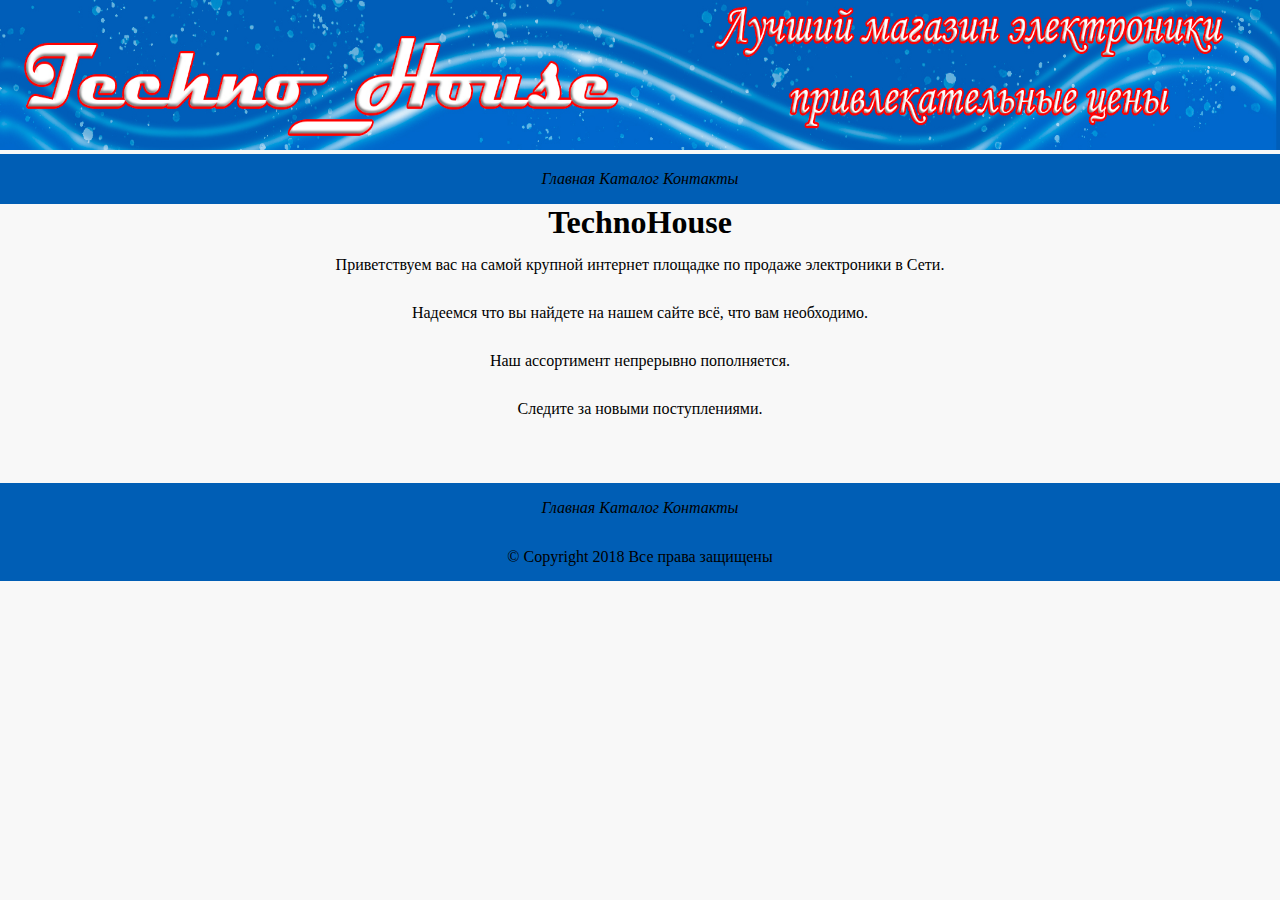
<file: index.html>
<!DOCTYPE html>
<html lang="ru">
    <head>
        <meta charset="UTF-8">
        <title>TechnoHouse - Интернет-магазин электроники</title>
        <link rel="stylesheet" href="style.css">
    </head>
    <body>
<!--           Banner-->
        <header>
            <img id="banner" src="img/2.jpg" alt="banner">
            <div class="container">
                <nav>
                   <ul class="hr">
                       <li class="m"><a href="index.html">Главная</a></li>
                       <li class="m"><a href="catalog.html">Каталог</a></li>
                       <li class="m"><a href="About.html">Контакты</a></li>
                   </ul>
                </nav>
            </div>
        </header>
<!--        Main block-->
        <div class="container" id="main">
            <main>
                <h1>TechnoHouse</h1>
                <p>Приветствуем вас на самой крупной интернет площадке по продаже электроники в Сети.</p>
                <p>Надеемся что вы найдете на нашем сайте всё, что вам необходимо.</p>
                <p>Наш ассортимент непрерывно пополняется.</p>
                <p>Следите за новыми поступлениями.</p>
            </main>
        </div>
<!--        footer-->
        <div class="container" id="footer">
            <footer>
                <nav>
                    <ul class="hr">
                       <li class="m"><a href="index.html">Главная</a></li>
                       <li class="m"><a href="catalog.html">Каталог</a></li>
                       <li class="m"><a href="About.html">Контакты</a></li>
                    </ul>
                </nav>
                <p>© Copyright 2018 Все права защищены</p>
            </footer>
        </div>
    </body>
</html>
</file>
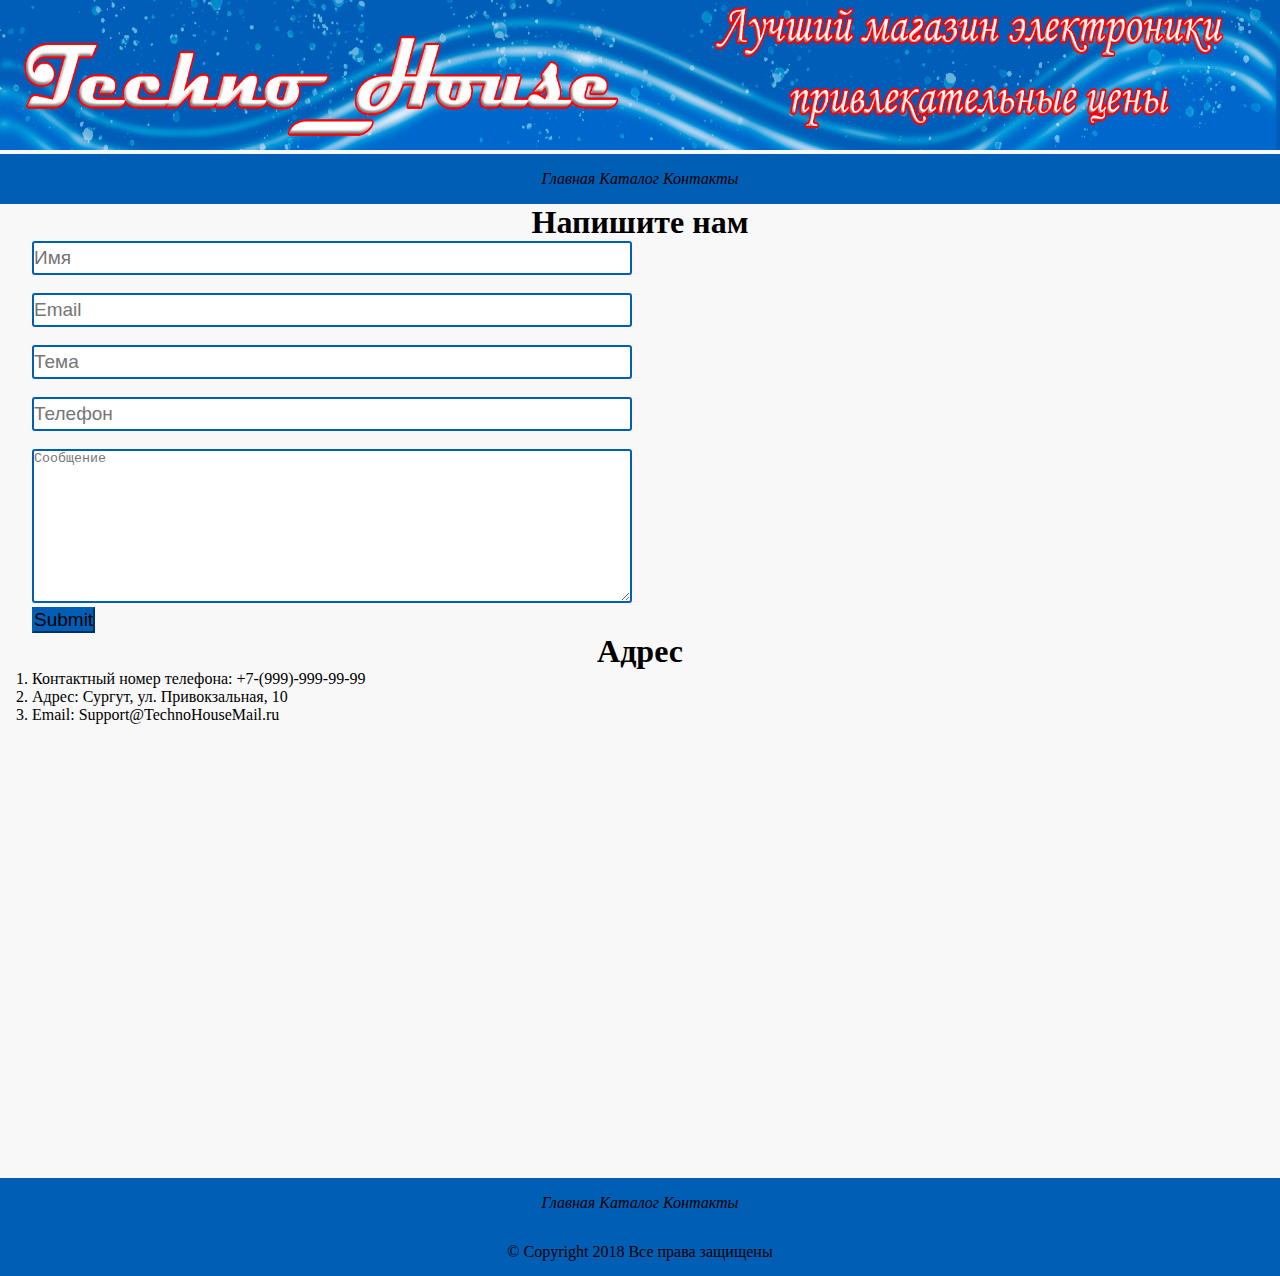
<file: About.html>
<!DOCTYPE html>
<html lang="ru">
    <head>
        <meta charset="UTF-8">
        <title>Контакты</title>
        <link rel="stylesheet" href="style.css">
    </head>
    <body>
<!--           Banner-->
        <header>
            <img id="banner" src="img/2.jpg" alt="banner">
            <div class="container">
                <nav>
                   <ul class="hr">
                       <li class="m"><a href="index.html">Главная</a></li>
                       <li class="m"><a href="catalog.html">Каталог</a></li>
                       <li class="m"><a href="About.html">Контакты</a></li>
                   </ul>
                </nav>
            </div>
        </header>
<!--        Main block-->
        <div class="container" id="main">
            <main class="main_about">
                <section>
                    <h1>Напишите нам</h1>
                    <input type="text" placeholder="Имя" class="cont">
                    <br>
                    <input type="text" placeholder="Email" class="cont" id="mail">
                    <br>
                    <input type="text" placeholder="Тема" class="cont">
                    <br>
                    <input type="number" placeholder="Телефон" class="cont">
                    <br>
                    <textarea name="" id="" cols="80" rows="10" placeholder="Сообщение" class="txt"></textarea>
                    <br>
                    <input type="submit" class="btn">
                </section>
                <section>
                    <h1>Адрес</h1>
                    <ol>
                        <li>Контактный номер телефона: +7-(999)-999-99-99</li>
                        <li>Адрес: <span class="ymaps-geolink">Сургут, ул. Привокзальная, 10</span></li>
                        <li>Email: Support@TechnoHouseMail.ru</li>
                    </ol>
                    <iframe src="https://yandex.ru/map-widget/v1/-/CBef5EC9lB" width="560" height="400" frameborder="0"></iframe>
                </section>
            </main>
        </div>
<!--        footer-->
        <div class="container" id="footer">
            <footer>
                <nav>
                    <ul class="hr">
                       <li class="m"><a href="index.html">Главная</a></li>
                       <li class="m"><a href="catalog.html">Каталог</a></li>
                       <li class="m"><a href="About.html">Контакты</a></li>
                    </ul>
                </nav>
                <p>© Copyright 2018 Все права защищены</p>
            </footer>
        </div>
        <script src="https://api-maps.yandex.ru/2.1/?lang=ru_RU&load=Geolink"
 type="text/javascript"></script>
    </body>
</html>
</file>
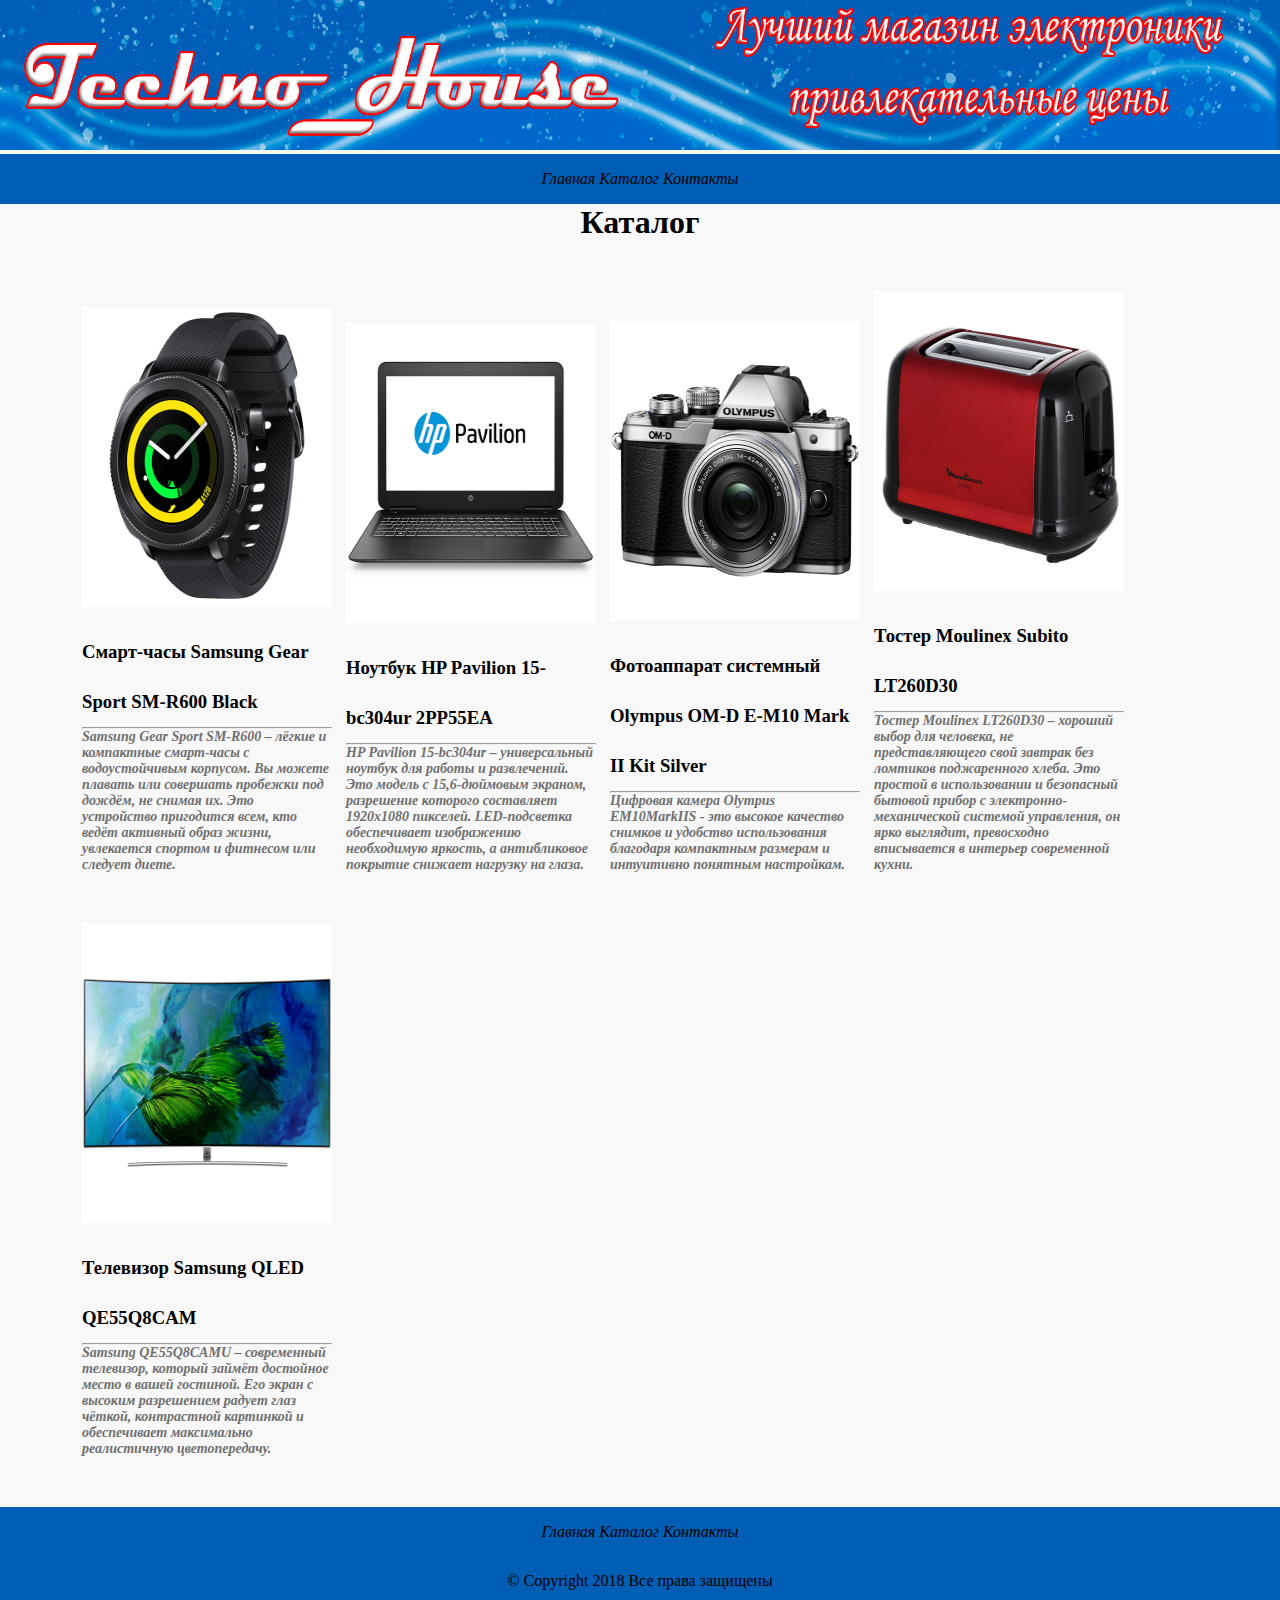
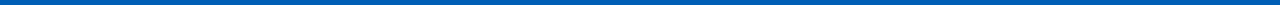
<file: catalog.html>
<!DOCTYPE html>
<html lang="ru">
    <head>
        <meta charset="UTF-8">
        <title>Каталог</title>
        <link rel="stylesheet" href="style.css">
    </head>
    <body>
<!--           Banner-->
        <header>
            <img id="banner" src="img/2.jpg" alt="banner">
            <div class="container">
                <nav>
                    <ul class="hr">
                       <li><a href="index.html">Главная</a></li>
                       <li><a href="catalog.html">Каталог</a></li>
                       <li><a href="About.html">Контакты</a></li>
                   </ul>
                </nav>
            </div>
        </header>
<!--        Main block-->
        <h1>Каталог</h1>
        <div class="container" id="main">
            <main>
                <div class="cont">
                    <div class="t">
                        <a href="product/product.html"><img src="img/1.jpg"></a>
                            <div class="pd">
                                <a href="product/product.html"><h3>Смарт-часы Samsung Gear Sport SM-R600 Black</h3></a>
                                <hr>
                                <h5>Samsung Gear Sport SM-R600 – лёгкие и компактные смарт-часы с водоустойчивым корпусом. Вы можете плавать или совершать пробежки под дождём, не снимая их. Это устройство пригодится всем, кто ведёт активный образ жизни, увлекается спортом и фитнесом или следует диете.</h5>
                            </div>
                    </div>	
                </div>
                <div class="cont">
                    <div class="t">
                        <a href="product/product1.html"><img src="img/5.jpg"></a>
                            <div class="pd">
                                <a href="product/product1.html"><h3>Ноутбук HP Pavilion 15-bc304ur 2PP55EA</h3></a>
                                <hr>
                                <h5>HP Pavilion 15-bc304ur – универсальный ноутбук для работы и развлечений. Это модель с 15,6-дюймовым экраном, разрешение которого составляет 1920х1080 пикселей. LED-подсветка обеспечивает изображению необходимую яркость, а антибликовое покрытие снижает нагрузку на глаза.</h5>
                            </div>
                    </div>	
                </div>
                <div class="cont">
                    <div class="t">
                        <a href="product/product2.html"><img src="img/4.jpg"></a>
                            <div class="pd">
                                <a href="product/product2.html"><h3>Фотоаппарат системный Olympus OM-D E-M10 Mark II Kit Silver</h3></a>
                                <hr>
                                <h5>Цифровая камера Olympus EM10MarkIIS - это высокое качество снимков и удобство использования благодаря компактным размерам и интуитивно понятным настройкам.</h5>
                            </div>
                    </div>	
                </div>
                <div class="cont">
                    <div class="t">
                        <a href="product/product3.html"><img src="img/6.jpg"></a>
                            <div class="pd">
                                <a href="product/product3.html"><h3>Тостер Moulinex Subito LT260D30</h3></a>
                                <hr>
                                <h5>Тостер Moulinex LT260D30 – хороший выбор для человека, не представляющего свой завтрак без ломтиков поджаренного хлеба. Это простой в использовании и безопасный бытовой прибор с электронно-механической системой управления, он ярко выглядит, превосходно вписывается в интерьер современной кухни.</h5>
                            </div>
                    </div>	
                </div>
                <div class="cont">
                    <div class="t">
                        <a href="product/product4.html"><img src="img/7.jpg"></a>
                            <div class="pd">
                                <a href="product/product4.html"><h3>Телевизор Samsung QLED QE55Q8CAM</h3></a>
                                <hr>
                                <h5>Samsung QE55Q8CAMU – современный телевизор, который займёт достойное место в вашей гостиной. Его экран с высоким разрешением радует глаз чёткой, контрастной картинкой и обеспечивает максимально реалистичную цветопередачу.</h5>
                            </div>
                    </div>	
                </div>
            </main>
        </div>
        <div class="container" id="footer">
            <footer>
                <nav>
                    <ul class="hr">
                       <li><a href="index.html">Главная</a></li>
                       <li><a href="catalog.html">Каталог</a></li>
                       <li><a href="About.html">Контакты</a></li>
                    </ul>
                </nav>
                <p>© Copyright 2018 Все права защищены</p>
            </footer>
        </div>
    </body>
</html>
</file>
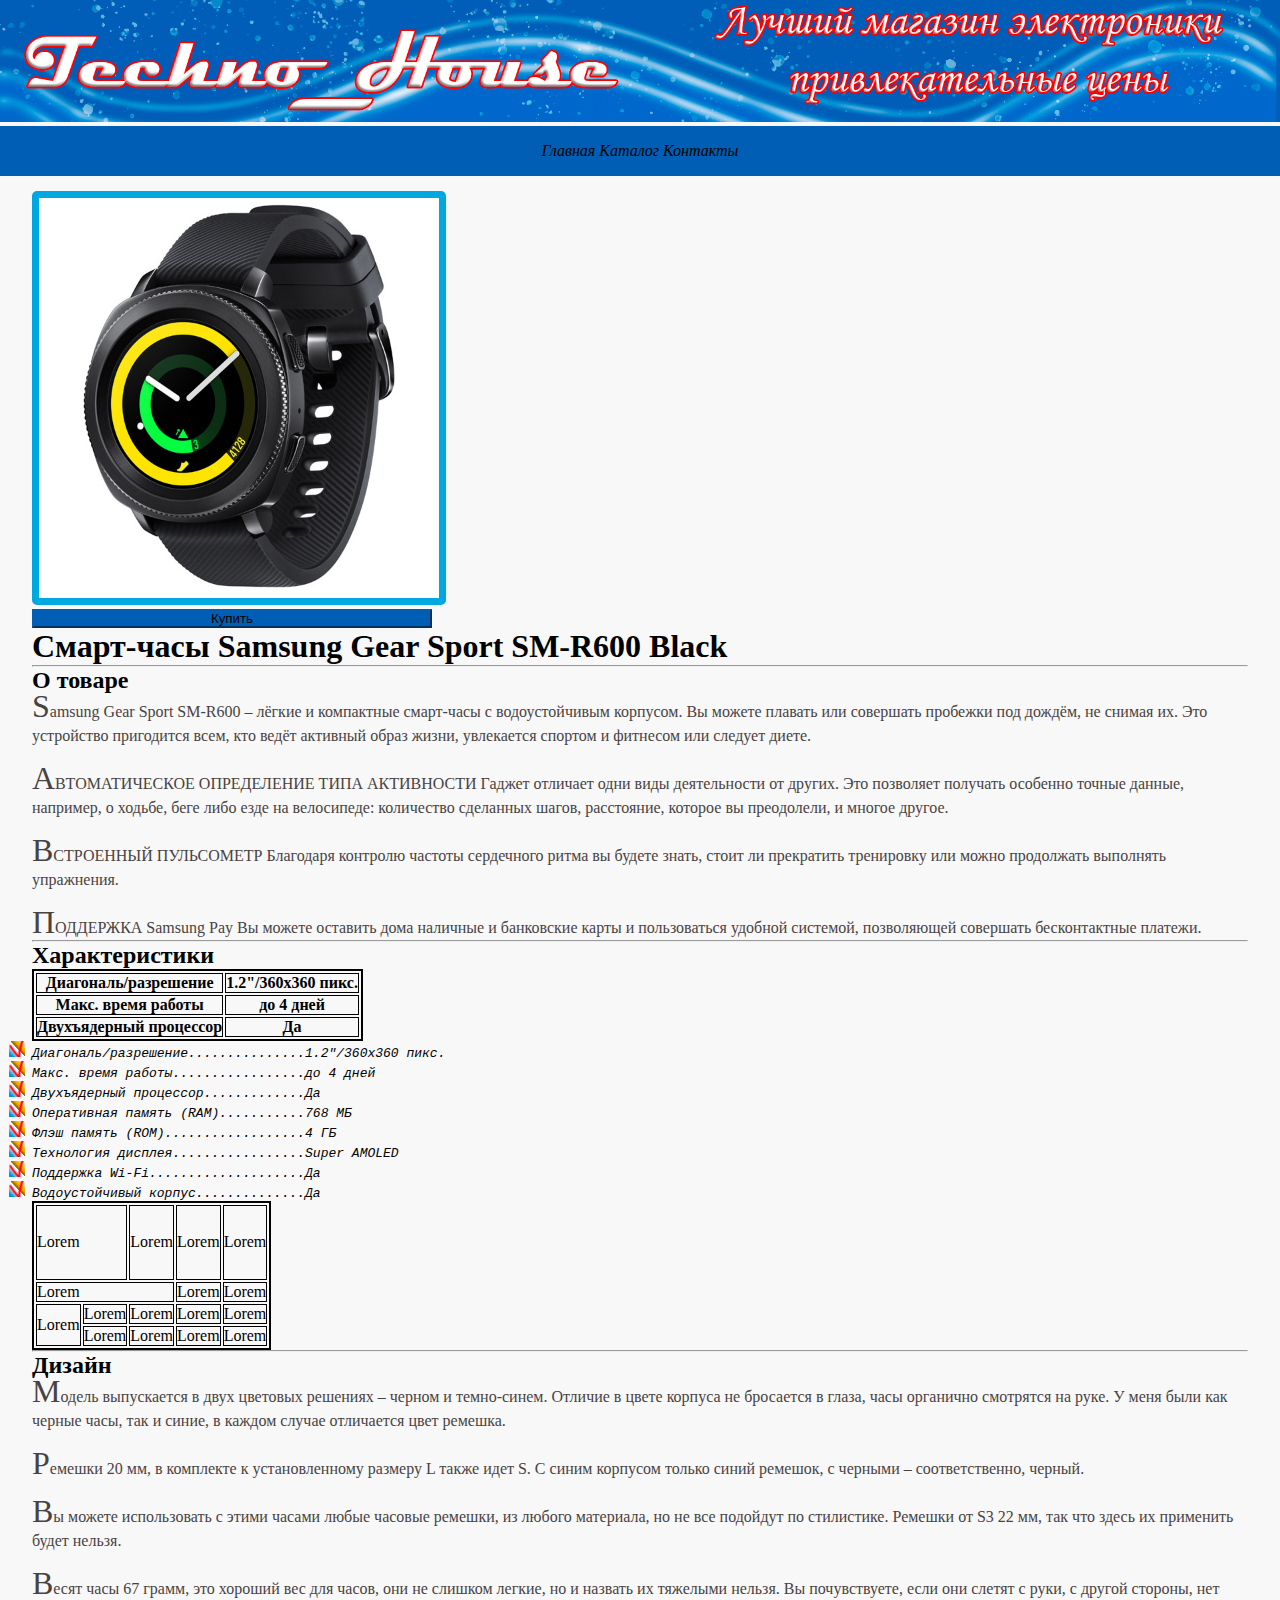
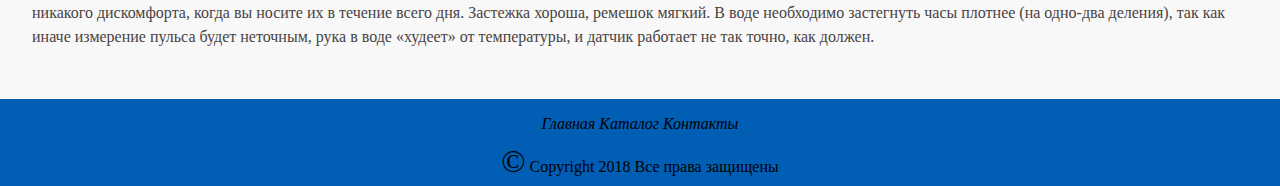
<file: product/product.html>
<!DOCTYPE html>
<html lang="ru">
    <head>
        <meta charset="UTF-8">
        <title>Смарт-часы Samsung Gear Sport SM-R600 Black</title>
        <link rel="stylesheet" href="style.css">
    </head>
    <body>
<!--           Banner-->
            <header>
                <img id="banner" src="../img/2.jpg" alt="banner">
                <div class="container">
                    <nav id="navigation">
                        <ul class="top_menu">
                           <li class="menu"><a href="../index.html">Главная</a></li>
                           <li class="menu"><a href="../catalog.html">Каталог</a></li>
                           <li class="menu"><a href="../About.html">Контакты</a></li>
                        </ul>
                    </nav>
                </div>
            </header>
            <div id="main">
                <main>
                    <img class="prod" src="../img/1.jpg" alt="" tabindex="0">
                    <input type="submit" value="Купить" id="btn">
                    <h1 id="name">Смарт-часы Samsung Gear Sport SM-R600 Black</h1>
                    <hr>
                    <h2 id="about">О товаре</h2>
                    <p> Samsung Gear Sport SM-R600 – лёгкие и компактные смарт-часы с водоустойчивым корпусом. Вы можете плавать или совершать пробежки под дождём, не снимая их. Это устройство пригодится всем, кто ведёт активный образ жизни, увлекается спортом и фитнесом или следует диете.</p>
                    <br>
                    <p> АВТОМАТИЧЕСКОЕ ОПРЕДЕЛЕНИЕ ТИПА АКТИВНОСТИ
                    Гаджет отличает одни виды деятельности от других. Это позволяет получать особенно точные данные, например, о ходьбе, беге либо езде на велосипеде: количество сделанных шагов, расстояние, которое вы преодолели, и многое другое.</p>
                    <br>
                    <p> ВСТРОЕННЫЙ ПУЛЬСОМЕТР
                    Благодаря контролю частоты сердечного ритма вы будете знать, стоит ли прекратить тренировку или можно продолжать выполнять упражнения.</p>
                    <br> 
                    <p> ПОДДЕРЖКА Samsung Pay
                    Вы можете оставить дома наличные и банковские карты и пользоваться удобной системой, позволяющей совершать бесконтактные платежи.</p>
                    <hr>
                    <h2 id="char">Характеристики</h2>
                    <table>
                        <tr>
                            <th>Диагональ/разрешение</th>
                            <th>1.2"/360х360 пикс.</th>
                        </tr>
                        <tr>
                            <th>Макс. время работы</th>
                            <th>до 4 дней</th>
                        </tr>
                        <tr>
                            <th>Двухъядерный процессор</th>
                            <th>Да</th>
                        </tr>
                    </table>
                    <ul id="plus">
                        <li>Диагональ/разрешение...............1.2"/360х360 пикс.</li>
                        <li>Макс. время работы.................до 4 дней</li>
                        <li>Двухъядерный процессор.............Да</li>
                        <li>Оперативная память (RAM)...........768 МБ</li>
                        <li>Флэш память (ROM)..................4 ГБ</li>
                        <li>Технология дисплея.................Super AMOLED</li>
                        <li>Поддержка Wi-Fi....................Да</li>
                        <li>Водоустойчивый корпус..............Да</li>
                    </ul>
                    <table>
                        <tr  height=75px>
                            <td colspan="2">Lorem</td>
                            <td>Lorem</td>
                            <td>Lorem</td>
                            <td>Lorem</td>
                        </tr>
                        <tr>
                            <td colspan="3">Lorem</td>
                            <td>Lorem</td>
                            <td>Lorem</td>
                        </tr>
                        <tr>
                            <td rowspan="2">Lorem</td>
                            <td>Lorem</td>
                            <td>Lorem</td>
                            <td>Lorem</td>
                            <td>Lorem</td>
                        </tr>
                        <tr>
                            <td>Lorem</td>
                            <td>Lorem</td>
                            <td>Lorem</td>
                            <td>Lorem</td>
                        </tr>
                    </table>
                    <hr>
                    <h2 id="design">Дизайн</h2>
                    <p>Модель выпускается в двух цветовых решениях – черном и темно-синем. Отличие в цвете корпуса не бросается в глаза, часы органично смотрятся на руке. У меня были как черные часы, так и синие, в каждом случае отличается цвет ремешка.</p>
                    <br>
                    <p>Ремешки 20 мм, в комплекте к установленному размеру L также идет S. С синим корпусом только синий ремешок, с черными – соответственно, черный.</p>
                    <br>
                    <p>Вы можете использовать с этими часами любые часовые ремешки, из любого материала, но не все подойдут по стилистике. Ремешки от S3 22 мм, так что здесь их применить будет нельзя.</p>
                    <br>
                    <p>Весят часы 67 грамм, это хороший вес для часов, они не слишком легкие, но и назвать их тяжелыми нельзя. Вы почувствуете, если они слетят с руки, с другой стороны, нет никакого дискомфорта, когда вы носите их в течение всего дня. Застежка хороша, ремешок мягкий. В воде необходимо застегнуть часы плотнее (на одно-два деления), так как иначе измерение пульса будет неточным, рука в воде «худеет» от температуры, и датчик работает не так точно, как должен.</p>
                </main>
            </div>
            <div class="container" id="footer">
                <footer>
                    <nav>
                        <ul class="top_menu">
                           <li class="menu"><a href="../index.html">Главная</a></li>
                           <li class="menu"><a href="../catalog.html">Каталог</a></li>
                           <li class="menu"><a href="../About.html">Контакты</a></li>
                        </ul>
                    </nav>
                    <p class="copy">© Copyright 2018 Все права защищены</p>
                </footer>
            </div>
    </body>
</html>
</file>
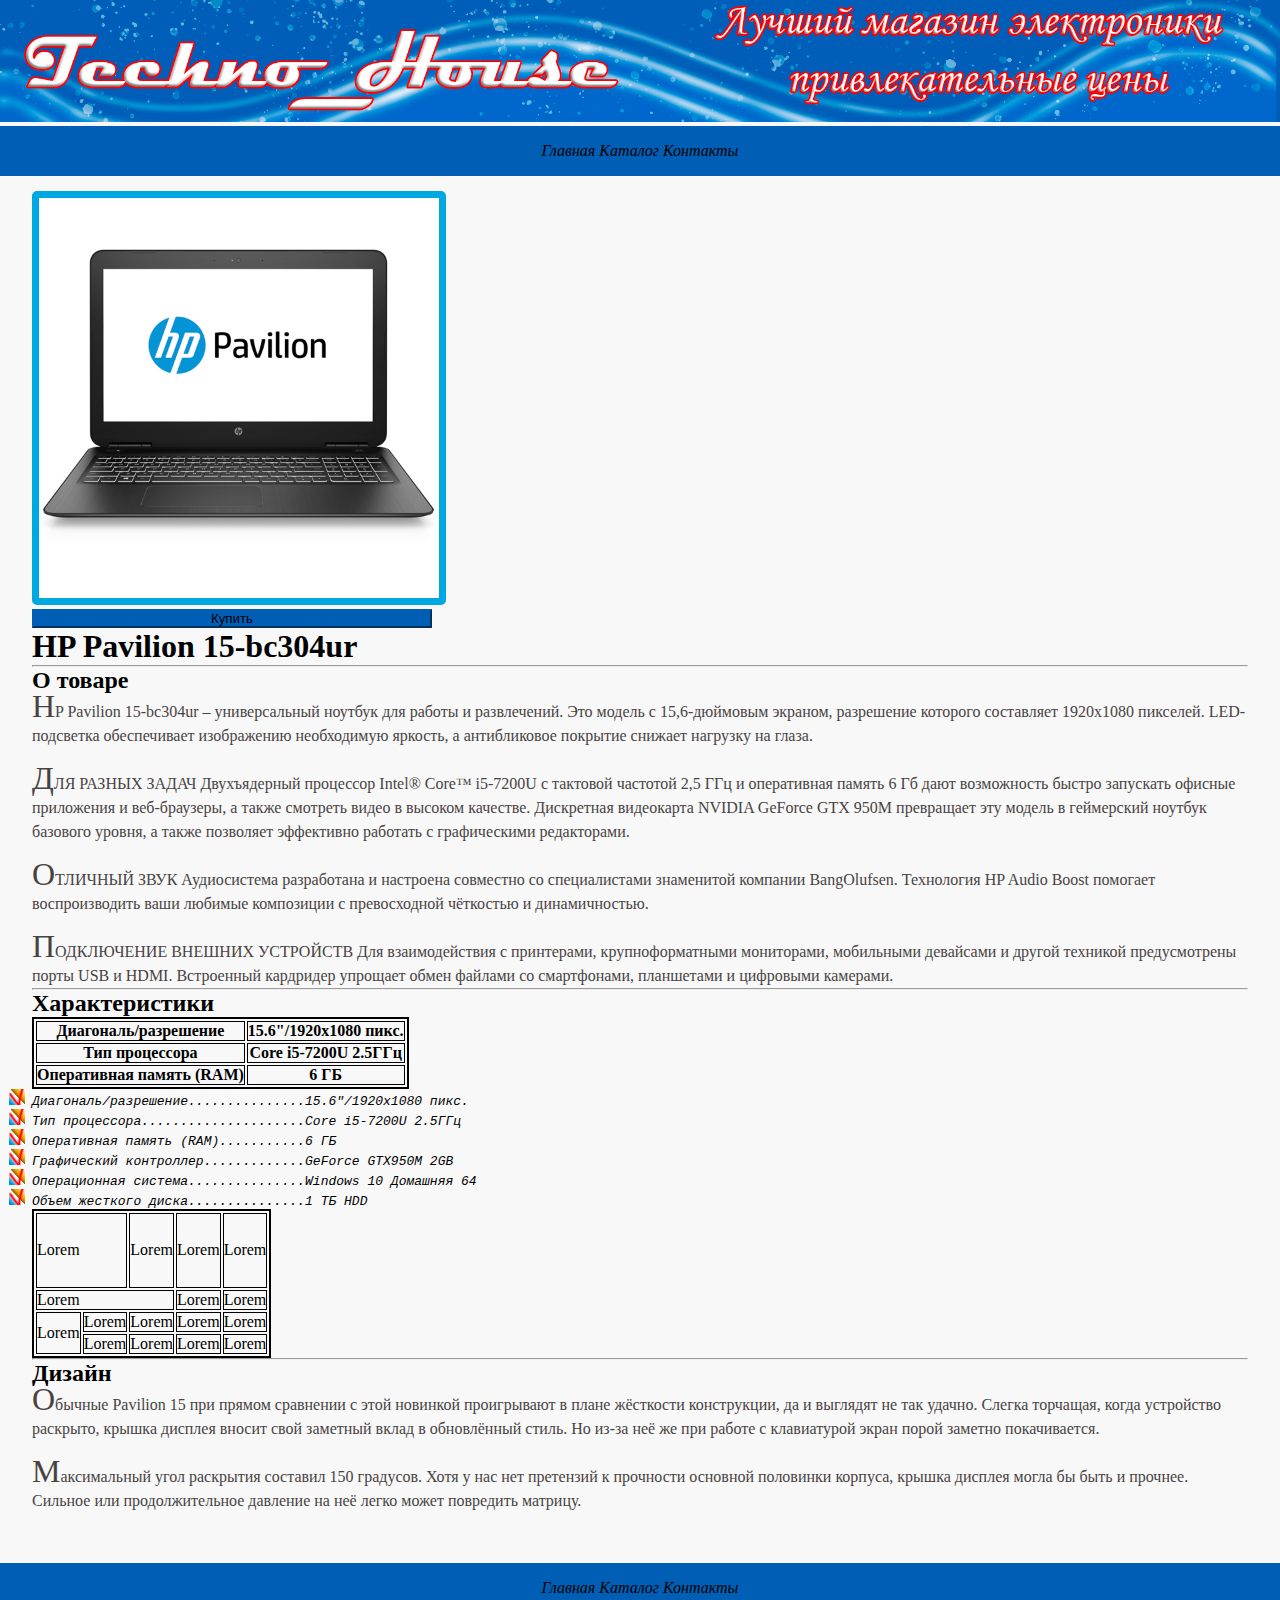
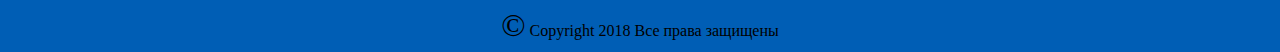
<file: product/product1.html>
<!DOCTYPE html>
<html lang="ru">
<head>
    <meta charset="UTF-8">
    <title>HP Pavilion 15-bc304ur</title>
    <link rel="stylesheet" href="style.css">
</head>
<body>
<!--           Banner-->
        <header>
            <img id="banner" src="../img/2.jpg" alt="banner">
            <div class="container">
                <nav id="navigation">
                    <ul class="top_menu">
                       <li class="menu"><a href="../index.html">Главная</a></li>
                       <li class="menu"><a href="../catalog.html">Каталог</a></li>
                       <li class="menu"><a href="../About.html">Контакты</a></li>
                   </ul>
                </nav>
            </div>
        </header>
<!--        Navigation-->
        
        <div id="main">
            <main>
                <img class="prod" src="../img/5.jpg" alt="" tabindex="0">
                <input type="submit" value="Купить" id="btn">
                <h1 id="name">HP Pavilion 15-bc304ur</h1>
                <hr>
                <h2 id="about">О товаре</h2>
                <p>HP Pavilion 15-bc304ur – универсальный ноутбук для работы и развлечений. Это модель с 15,6-дюймовым экраном, разрешение которого составляет 1920х1080 пикселей. LED-подсветка обеспечивает изображению необходимую яркость, а антибликовое покрытие снижает нагрузку на глаза.</p>
                <br>
                <p> ДЛЯ РАЗНЫХ ЗАДАЧ
Двухъядерный процессор Intel® Core™ i5-7200U с тактовой частотой 2,5 ГГц и оперативная память 6 Гб дают возможность быстро запускать офисные приложения и веб-браузеры, а также смотреть видео в высоком качестве. Дискретная видеокарта NVIDIA GeForce GTX 950M превращает эту модель в геймерский ноутбук базового уровня, а также позволяет эффективно работать с графическими редакторами.</p>
                <br>
                <p> ОТЛИЧНЫЙ ЗВУК
Аудиосистема разработана и настроена совместно со специалистами знаменитой компании BangOlufsen. Технология HP Audio Boost помогает воспроизводить ваши любимые композиции с превосходной чёткостью и динамичностью.</p>
                <br> 
                <p>ПОДКЛЮЧЕНИЕ ВНЕШНИХ УСТРОЙСТВ
Для взаимодействия с принтерами, крупноформатными мониторами, мобильными девайсами и другой техникой предусмотрены порты USB и HDMI. Встроенный кардридер упрощает обмен файлами со смартфонами, планшетами и цифровыми камерами.</p>
                <hr>
                <h2 id="char">Характеристики</h2>
                <table>
                        <tr>
                            <th>Диагональ/разрешение</th>
                            <th>15.6"/1920x1080 пикс.</th>
                        </tr>
                        <tr>
                            <th>Тип процессора</th>
                            <th>Core i5-7200U 2.5ГГц</th>
                        </tr>
                        <tr>
                            <th>Оперативная память (RAM)</th>
                            <th>6 ГБ</th>
                        </tr>
                    </table>
                <ul id="plus">
                    <li>Диагональ/разрешение...............15.6"/1920x1080 пикс.</li>
                    <li>Тип процессора.....................Core i5-7200U 2.5ГГц</li>
                    <li>Оперативная память (RAM)...........6 ГБ</li>
                    <li>Графический контроллер.............GeForce GTX950M 2GB</li>
                    <li>Операционная система...............Windows 10 Домашняя 64</li>
                    <li>Объем жесткого диска...............1 ТБ HDD</li>
                </ul>
                <table>
                        <tr  height=75px>
                            <td colspan="2">Lorem</td>
                            <td>Lorem</td>
                            <td>Lorem</td>
                            <td>Lorem</td>
                        </tr>
                        <tr>
                            <td colspan="3">Lorem</td>
                            <td>Lorem</td>
                            <td>Lorem</td>
                        </tr>
                        <tr>
                            <td rowspan="2">Lorem</td>
                            <td>Lorem</td>
                            <td>Lorem</td>
                            <td>Lorem</td>
                            <td>Lorem</td>
                        </tr>
                        <tr>
                            <td>Lorem</td>
                            <td>Lorem</td>
                            <td>Lorem</td>
                            <td>Lorem</td>
                        </tr>
                    </table>
                <hr>
                <h2 id="design">Дизайн</h2>
                <p>Обычные Pavilion 15 при прямом сравнении с этой новинкой проигрывают в плане жёсткости конструкции, да и выглядят не так удачно. Слегка торчащая, когда устройство раскрыто, крышка дисплея вносит свой заметный вклад в обновлённый стиль. Но из-за неё же при работе с клавиатурой экран порой заметно покачивается.</p>
                <br>
                <p>Максимальный угол раскрытия составил 150 градусов. Хотя у нас нет претензий к прочности основной половинки корпуса, крышка дисплея могла бы быть и прочнее. Сильное или продолжительное давление на неё легко может повредить матрицу.</p>
            </main>
        </div>
        <div class="container" id="footer">
            <footer>
                <nav>
                    <ul class="top_menu">
                       <li class="menu"><a href="../index.html">Главная</a></li>
                       <li class="menu"><a href="../catalog.html">Каталог</a></li>
                       <li class="menu"><a href="../About.html">Контакты</a></li>
                    </ul>
                </nav>
                <p class="copy">© Copyright 2018 Все права защищены</p>
            </footer>
        </div>
</body>
</html>
</file>
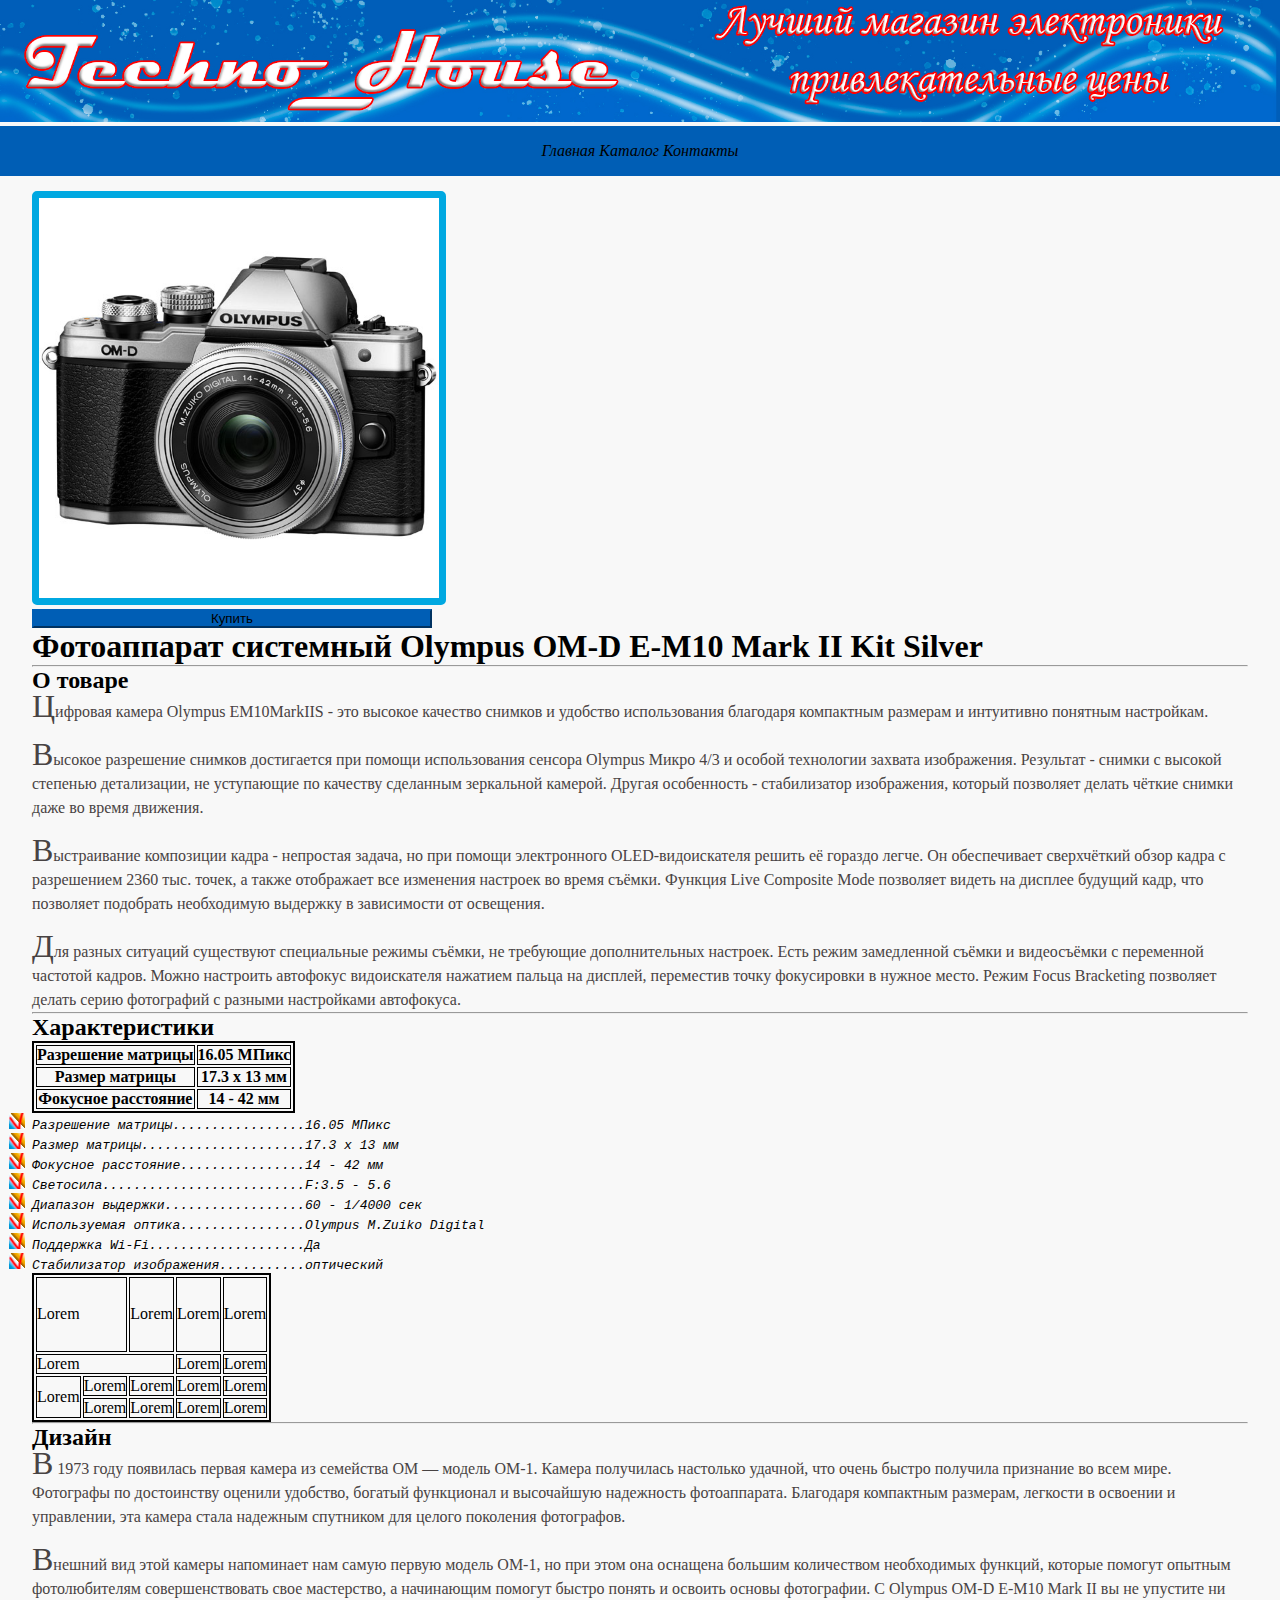
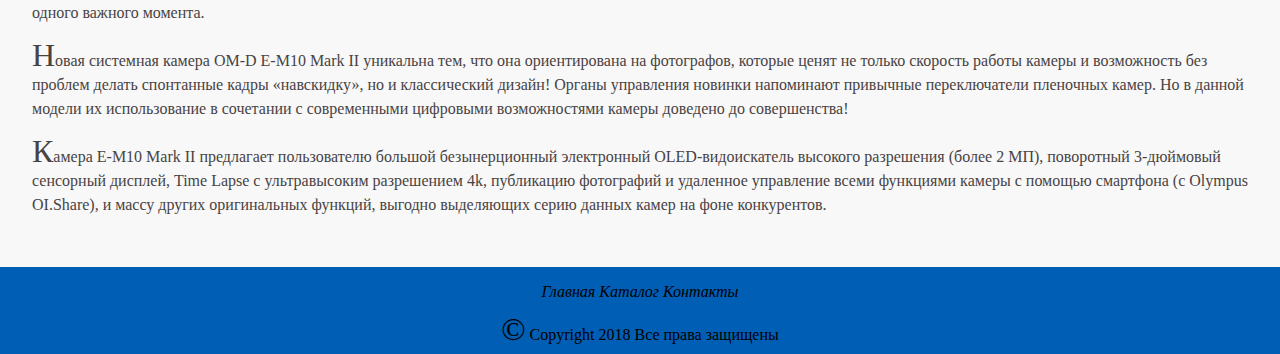
<file: product/product2.html>
<!DOCTYPE html>
<html lang="ru">
    <head>
        <meta charset="UTF-8">
        <title>Смарт-часы Samsung Gear Sport SM-R600 Black</title>
        <link rel="stylesheet" href="style.css">
    </head>
    <body>
<!--           Banner-->
            <header>
                <img id="banner" src="../img/2.jpg" alt="banner">
                <div class="container">
                    <nav id="navigation">
                        <ul class="top_menu">
                           <li class="menu"><a href="../index.html">Главная</a></li>
                           <li class="menu"><a href="../catalog.html">Каталог</a></li>
                           <li class="menu"><a href="../About.html">Контакты</a></li>
                        </ul>
                    </nav>
                </div>
            </header>
            <div id="main">
                <main>
                    <img class="prod" src="../img/4.jpg" alt="" tabindex="0">
                    <input type="submit" value="Купить" id="btn">
                    <h1 id="name">Фотоаппарат системный Olympus OM-D E-M10 Mark II Kit Silver</h1>
                    <hr>
                    <h2 id="about">О товаре</h2>
                    <p> Цифровая камера Olympus EM10MarkIIS - это высокое качество снимков и удобство использования благодаря компактным размерам и интуитивно понятным настройкам.</p>
                    <br>
                    <p>Высокое разрешение снимков достигается при помощи использования сенсора Olympus Микро 4/3 и особой технологии захвата изображения. Результат - снимки с высокой степенью детализации, не уступающие по качеству сделанным зеркальной камерой. Другая особенность - стабилизатор изображения, который позволяет делать чёткие снимки даже во время движения.</p>
                    <br>
                    <p> Выстраивание композиции кадра - непростая задача, но при помощи электронного OLED-видоискателя решить её гораздо легче. Он обеспечивает сверхчёткий обзор кадра с разрешением 2360 тыс. точек, а также отображает все изменения настроек во время съёмки. Функция Live Composite Mode позволяет видеть на дисплее будущий кадр, что позволяет подобрать необходимую выдержку в зависимости от освещения.</p>
                    <br> 
                    <p> Для разных ситуаций существуют специальные режимы съёмки, не требующие дополнительных настроек. Есть режим замедленной съёмки и видеосъёмки с переменной частотой кадров. Можно настроить автофокус видоискателя нажатием пальца на дисплей, переместив точку фокусировки в нужное место. Режим Focus Bracketing позволяет делать серию фотографий с разными настройками автофокуса.</p>
                    <hr>
                    <h2 id="char">Характеристики</h2>
                    <table>
                        <tr>
                            <th>Разрешение матрицы</th>
                            <th>16.05 МПикс</th>
                        </tr>
                        <tr>
                            <th>Размер матрицы</th>
                            <th>17.3 x 13 мм</th>
                        </tr>
                        <tr>
                            <th>Фокусное расстояние</th>
                            <th>14 - 42 мм</th>
                        </tr>
                    </table>
                    <ul id="plus">
                        <li>Разрешение матрицы.................16.05 МПикс</li>
                        <li>Размер матрицы.....................17.3 x 13 мм</li>
                        <li>Фокусное расстояние................14 - 42 мм</li>
                        <li>Светосила..........................F:3.5 - 5.6</li>
                        <li>Диапазон выдержки..................60 - 1/4000 сек</li>
                        <li>Используемая оптика................Olympus M.Zuiko Digital</li>
                        <li>Поддержка Wi-Fi....................Да</li>
                        <li>Стабилизатор изображения...........оптический</li>
                    </ul>
                    <table>
                        <tr  height=75px>
                            <td colspan="2">Lorem</td>
                            <td>Lorem</td>
                            <td>Lorem</td>
                            <td>Lorem</td>
                        </tr>
                        <tr>
                            <td colspan="3">Lorem</td>
                            <td>Lorem</td>
                            <td>Lorem</td>
                        </tr>
                        <tr>
                            <td rowspan="2">Lorem</td>
                            <td>Lorem</td>
                            <td>Lorem</td>
                            <td>Lorem</td>
                            <td>Lorem</td>
                        </tr>
                        <tr>
                            <td>Lorem</td>
                            <td>Lorem</td>
                            <td>Lorem</td>
                            <td>Lorem</td>
                        </tr>
                    </table>
                    <hr>
                    <h2 id="design">Дизайн</h2>
                    <p>В 1973 году появилась первая камера из семейства ОМ — модель ОМ-1. Камера получилась настолько удачной, что очень быстро получила признание во всем мире. Фотографы по достоинству оценили удобство, богатый функционал и высочайшую надежность фотоаппарата. Благодаря компактным размерам, легкости в освоении и управлении, эта камера стала надежным спутником для целого поколения фотографов.</p>
                    <br>
                    <p>Внешний вид этой камеры напоминает нам самую первую модель ОМ-1, но при этом она оснащена большим количеством необходимых функций, которые помогут опытным фотолюбителям совершенствовать свое мастерство, а начинающим помогут быстро понять и освоить основы фотографии. C Olympus ОM-D E-M10 Mark II вы не упустите ни одного важного момента.</p>
                    <br>
                    <p>Новая системная камера OM-D E-M10 Mark II уникальна тем, что она ориентирована на фотографов, которые ценят не только скорость работы камеры и возможность без проблем делать спонтанные кадры «навскидку», но и классический дизайн! Органы управления новинки напоминают привычные переключатели пленочных камер. Но в данной модели их использование в сочетании с современными цифровыми возможностями камеры доведено до совершенства!</p>
                    <br>
                    <p>Камера E-M10 Mark II предлагает пользователю большой безынерционный электронный OLED-видоискатель высокого разрешения (более 2 МП), поворотный 3-дюймовый сенсорный дисплей, Time Lapse c ультравысоким разрешением 4k, публикацию фотографий и удаленное управление всеми функциями камеры с помощью смартфона (с Olympus OI.Share), и массу других оригинальных функций, выгодно выделяющих серию данных камер на фоне конкурентов.</p>
                </main>
            </div>
            <div class="container" id="footer">
                <footer>
                    <nav>
                        <ul class="top_menu">
                           <li class="menu"><a href="../index.html">Главная</a></li>
                           <li class="menu"><a href="../catalog.html">Каталог</a></li>
                           <li class="menu"><a href="../About.html">Контакты</a></li>
                        </ul>
                    </nav>
                    <p class="copy">© Copyright 2018 Все права защищены</p>
                </footer>
            </div>
    </body>
</html>
</file>
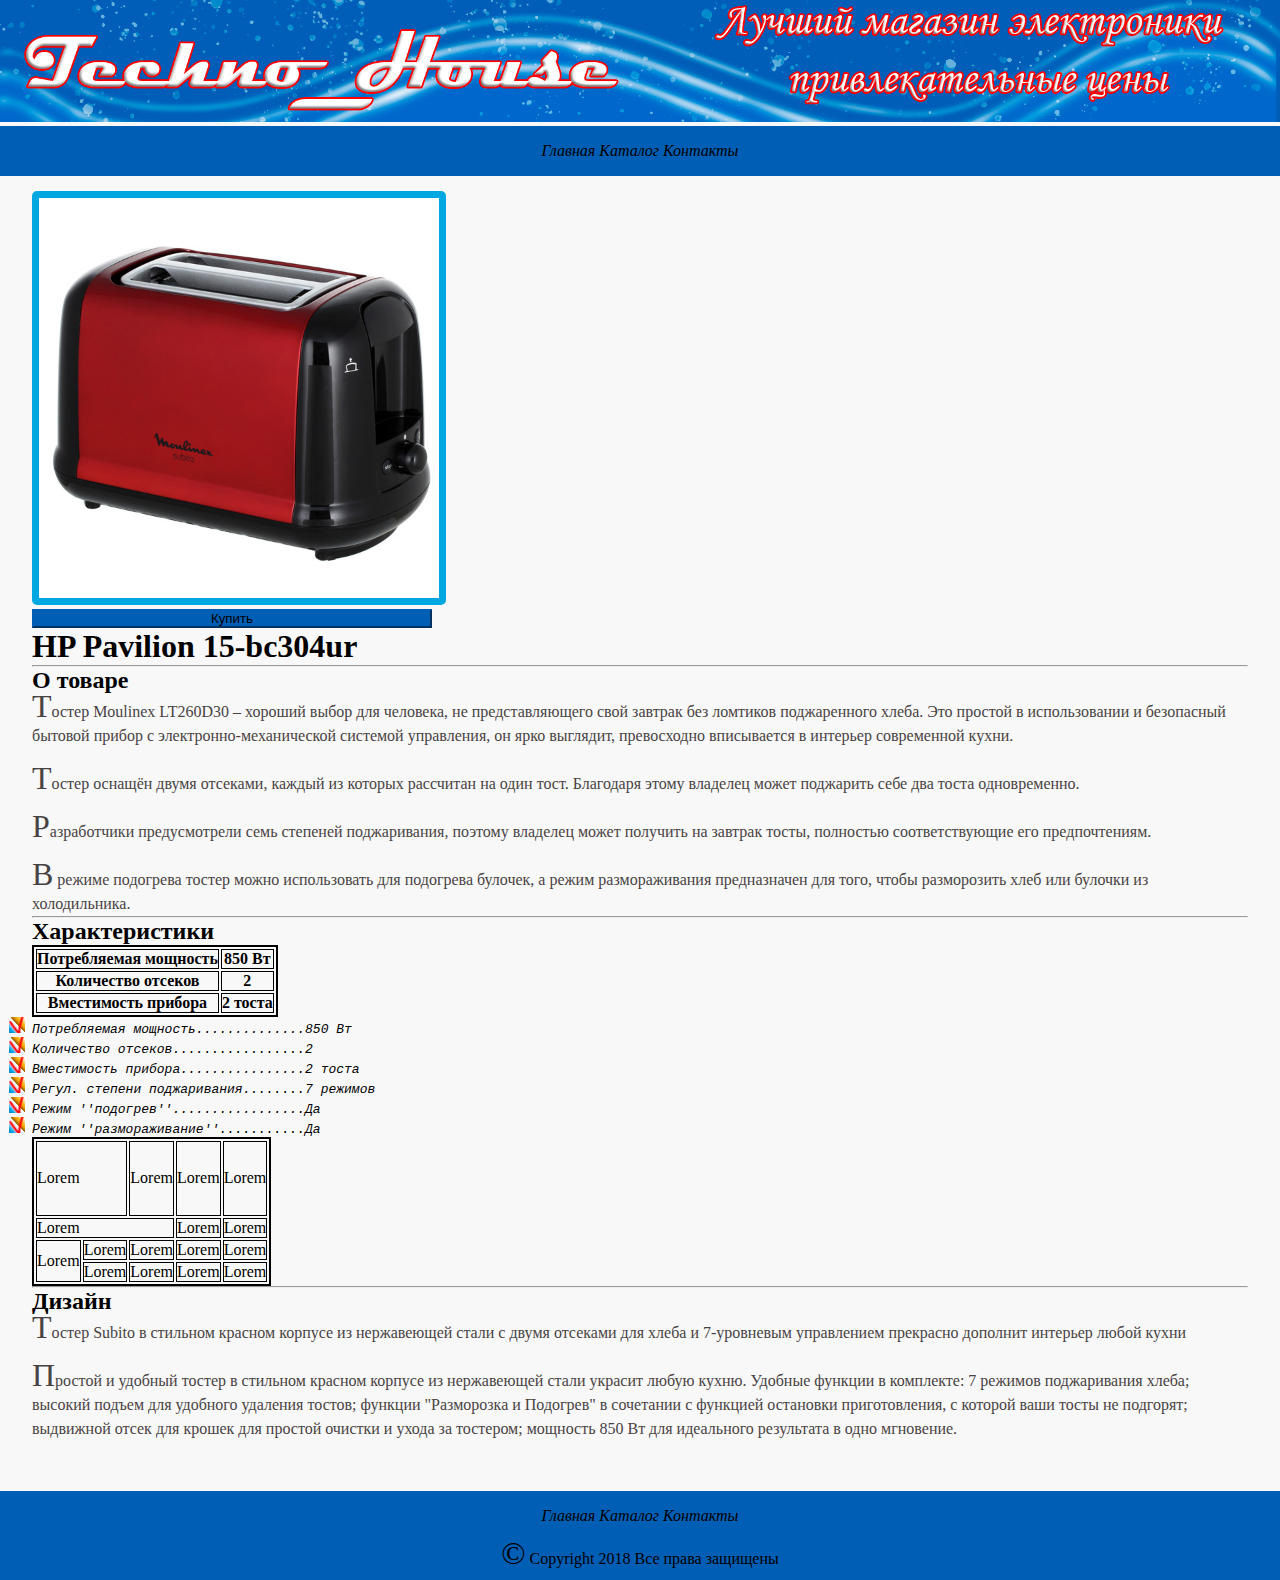
<file: product/product3.html>
<!DOCTYPE html>
<html lang="ru">
<head>
    <meta charset="UTF-8">
    <title>HP Pavilion 15-bc304ur</title>
    <link rel="stylesheet" href="style.css">
</head>
<body>
<!--           Banner-->
        <header>
            <img id="banner" src="../img/2.jpg" alt="banner">
            <div class="container">
                <nav id="navigation">
                    <ul class="top_menu">
                       <li class="menu"><a href="../index.html">Главная</a></li>
                       <li class="menu"><a href="../catalog.html">Каталог</a></li>
                       <li class="menu"><a href="../About.html">Контакты</a></li>
                   </ul>
                </nav>
            </div>
        </header>
        <div id="main">
            <main>
                <img class="prod" src="../img/6.jpg" alt="" tabindex="0">
                <input type="submit" value="Купить" id="btn">
                <h1 id="name">HP Pavilion 15-bc304ur</h1>
                <hr>
                <h2 id="about">О товаре</h2>
                <p>Тостер Moulinex LT260D30 – хороший выбор для человека, не представляющего свой завтрак без ломтиков поджаренного хлеба. Это простой в использовании и безопасный бытовой прибор с электронно-механической системой управления, он ярко выглядит, превосходно вписывается в интерьер современной кухни.</p>
                <br>
                <p> Тостер оснащён двумя отсеками, каждый из которых рассчитан на один тост. Благодаря этому владелец может поджарить себе два тоста одновременно.</p>
                <br>
                <p> Разработчики предусмотрели семь степеней поджаривания, поэтому владелец может получить на завтрак тосты, полностью соответствующие его предпочтениям.</p>
                <br> 
                <p>В режиме подогрева тостер можно использовать для подогрева булочек, а режим размораживания предназначен для того, чтобы разморозить хлеб или булочки из холодильника.</p>
                <hr>
                <h2 id="char">Характеристики</h2>
                    <table>
                        <tr>
                            <th>Потребляемая мощность</th>
                            <th>850 Вт</th>
                        </tr>
                        <tr>
                            <th>Количество отсеков</th>
                            <th>2</th>
                        </tr>
                        <tr>
                            <th>Вместимость прибора</th>
                            <th>2 тоста</th>
                        </tr>
                    </table>
                <ul id="plus">
                    <li>Потребляемая мощность..............850 Вт</li>
                    <li>Количество отсеков.................2</li>
                    <li>Вместимость прибора................2 тоста</li>
                    <li>Регул. степени поджаривания........7 режимов</li>
                    <li>Режим ''подогрев''.................Да</li>
                    <li>Режим ''размораживание''...........Да</li>
                </ul>
                    <table>
                        <tr  height=75px>
                            <td colspan="2">Lorem</td>
                            <td>Lorem</td>
                            <td>Lorem</td>
                            <td>Lorem</td>
                        </tr>
                        <tr>
                            <td colspan="3">Lorem</td>
                            <td>Lorem</td>
                            <td>Lorem</td>
                        </tr>
                        <tr>
                            <td rowspan="2">Lorem</td>
                            <td>Lorem</td>
                            <td>Lorem</td>
                            <td>Lorem</td>
                            <td>Lorem</td>
                        </tr>
                        <tr>
                            <td>Lorem</td>
                            <td>Lorem</td>
                            <td>Lorem</td>
                            <td>Lorem</td>
                        </tr>
                    </table>
                <hr>
                <h2 id="design">Дизайн</h2>
                <p>Тостер Subito в стильном красном корпусе из нержавеющей стали с двумя отсеками для хлеба и 7-уровневым управлением прекрасно дополнит интерьер любой кухни</p>
                <br>
                <p>Простой и удобный тостер в стильном красном корпусе из нержавеющей стали украсит любую кухню. Удобные функции в комплекте: 7 режимов поджаривания хлеба; высокий подъем для удобного удаления тостов; функции "Разморозка и Подогрев" в сочетании с функцией остановки приготовления, с которой ваши тосты не подгорят; выдвижной отсек для крошек для простой очистки и ухода за тостером; мощность 850 Вт для идеального результата в одно мгновение.</p>
            </main>
        </div>
        <div class="container" id="footer">
            <footer>
                <nav>
                    <ul class="top_menu">
                       <li class="menu"><a href="../index.html">Главная</a></li>
                       <li class="menu"><a href="../catalog.html">Каталог</a></li>
                       <li class="menu"><a href="../About.html">Контакты</a></li>
                    </ul>
                </nav>
                <p class="copy">© Copyright 2018 Все права защищены</p>
            </footer>
        </div>
</body>
</html>
</file>
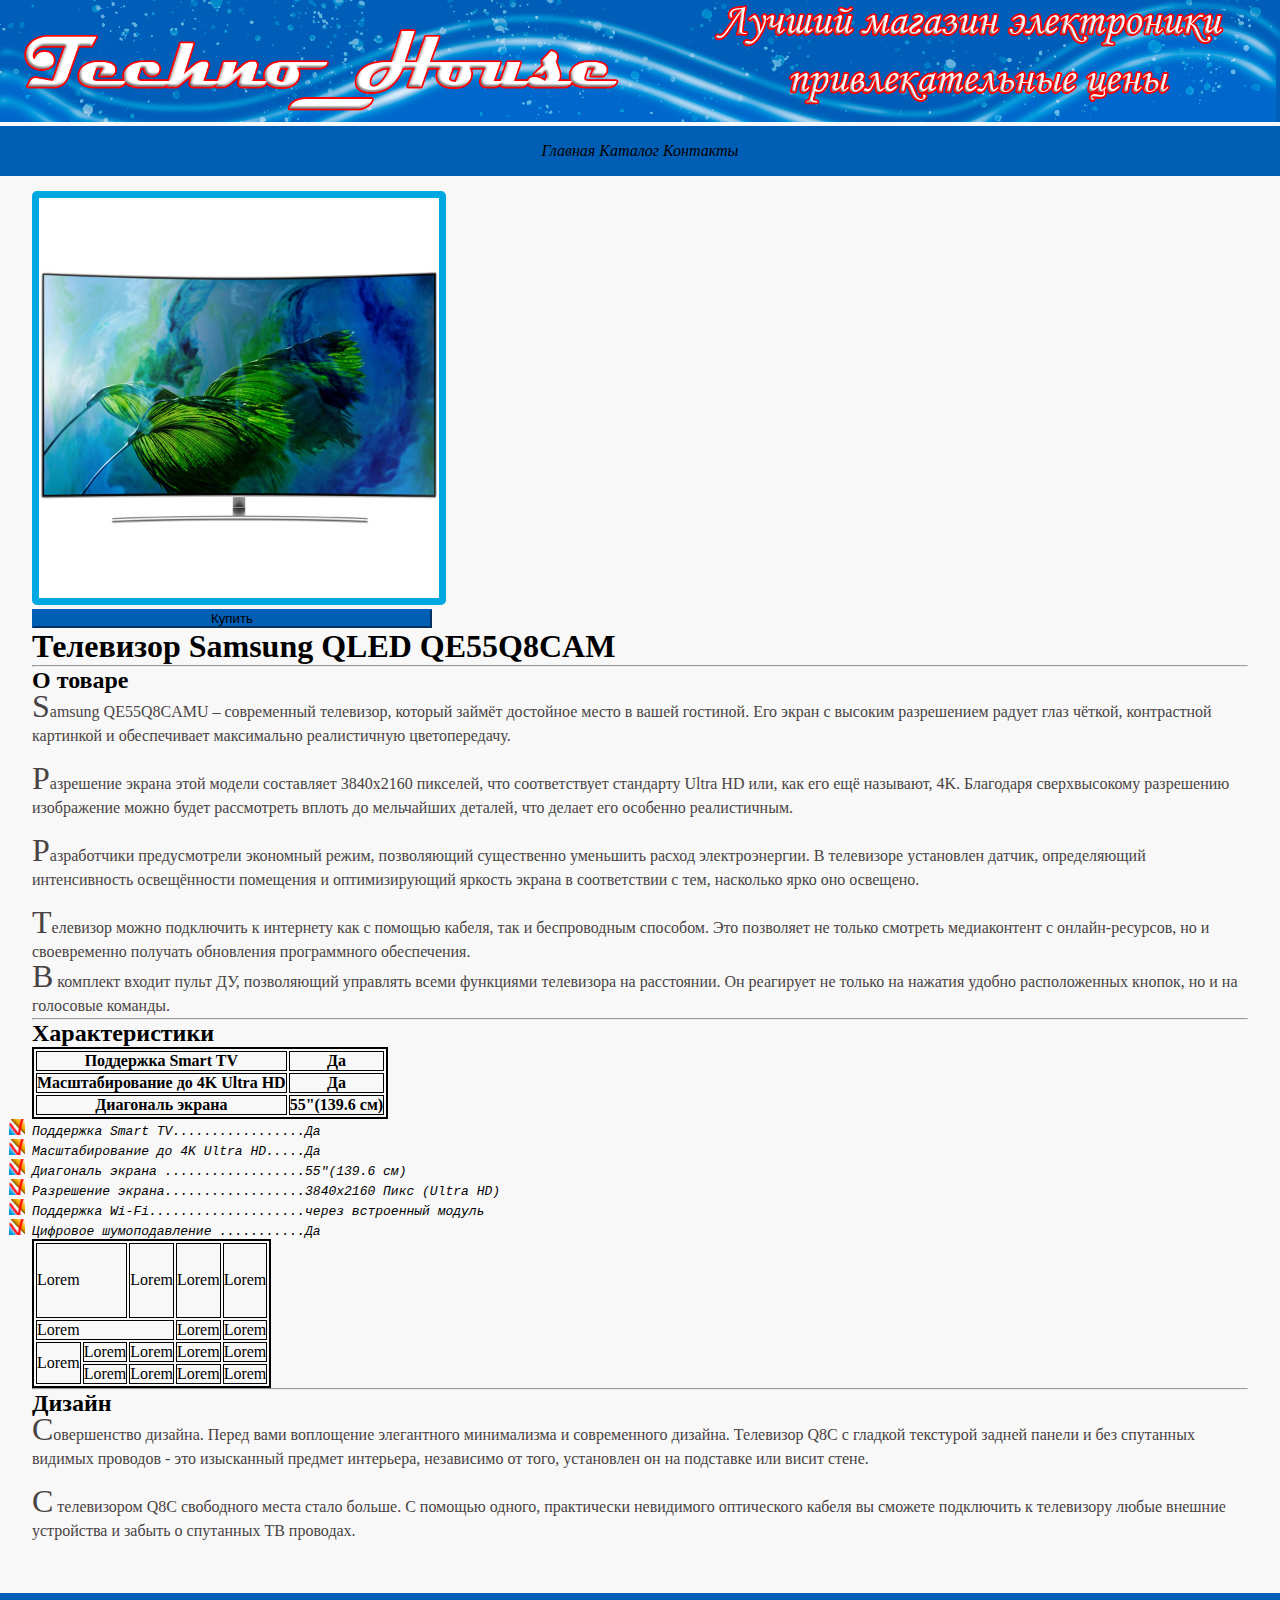
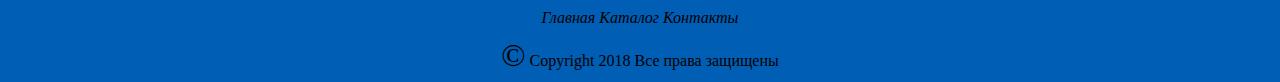
<file: product/product4.html>
<!DOCTYPE html>
<html lang="ru">
<head>
    <meta charset="UTF-8">
    <title>HP Pavilion 15-bc304ur</title>
    <link rel="stylesheet" href="style.css">
</head>
<body>
<!--           Banner-->
        <header>
            <img id="banner" src="../img/2.jpg" alt="banner">
            <div class="container">
                <nav id="navigation">
                    <ul class="top_menu">
                       <li class="menu"><a href="../index.html">Главная</a></li>
                       <li class="menu"><a href="../catalog.html">Каталог</a></li>
                       <li class="menu"><a href="../About.html">Контакты</a></li>
                   </ul>
                </nav>
            </div>
        </header>
<!--        Navigation-->
        
        <div id="main">
            <main>
                <img class="prod" src="../img/7.jpg" alt="" tabindex="0">
                <input type="submit" value="Купить" id="btn">
                <h1 id="name">Телевизор Samsung QLED QE55Q8CAM</h1>
                <hr>
                <h2 id="about">О товаре</h2>
                <p>Samsung QE55Q8CAMU – современный телевизор, который займёт достойное место в вашей гостиной. Его экран с высоким разрешением радует глаз чёткой, контрастной картинкой и обеспечивает максимально реалистичную цветопередачу.</p>
                <br>
                <p> Разрешение экрана этой модели составляет 3840х2160 пикселей, что соответствует стандарту Ultra HD или, как его ещё называют, 4K. Благодаря сверхвысокому разрешению изображение можно будет рассмотреть вплоть до мельчайших деталей, что делает его особенно реалистичным.</p>
                <br>
                <p>Разработчики предусмотрели экономный режим, позволяющий существенно уменьшить расход электроэнергии. В телевизоре установлен датчик, определяющий интенсивность освещённости помещения и оптимизирующий яркость экрана в соответствии с тем, насколько ярко оно освещено.</p>
                <br> 
                <p>Телевизор можно подключить к интернету как с помощью кабеля, так и беспроводным способом. Это позволяет не только смотреть медиаконтент с онлайн-ресурсов, но и своевременно получать обновления программного обеспечения.</p>
                <p>В комплект входит пульт ДУ, позволяющий управлять всеми функциями телевизора на расстоянии. Он реагирует не только на нажатия удобно расположенных кнопок, но и на голосовые команды.</p>
                <hr>
                <h2 id="char">Характеристики</h2>
                    <table>
                        <tr>
                            <th>Поддержка Smart TV</th>
                            <th>Да</th>
                        </tr>
                        <tr>
                            <th>Масштабирование до 4K Ultra HD</th>
                            <th>Да</th>
                        </tr>
                        <tr>
                            <th>Диагональ экрана</th>
                            <th>55"(139.6 см)</th>
                        </tr>
                    </table>
                <ul id="plus">
                    <li>Поддержка Smart TV.................Да</li>
                    <li>Масштабирование до 4K Ultra HD.....Да</li>
                    <li>Диагональ экрана ..................55"(139.6 см)</li>
                    <li>Разрешение экрана..................3840х2160 Пикс (Ultra HD)</li>
                    <li>Поддержка Wi-Fi....................через встроенный модуль</li>
                    <li>Цифровое шумоподавление ...........Да</li>
                </ul>
                <table>
                        <tr  height=75px>
                            <td colspan="2">Lorem</td>
                            <td>Lorem</td>
                            <td>Lorem</td>
                            <td>Lorem</td>
                        </tr>
                        <tr>
                            <td colspan="3">Lorem</td>
                            <td>Lorem</td>
                            <td>Lorem</td>
                        </tr>
                        <tr>
                            <td rowspan="2">Lorem</td>
                            <td>Lorem</td>
                            <td>Lorem</td>
                            <td>Lorem</td>
                            <td>Lorem</td>
                        </tr>
                        <tr>
                            <td>Lorem</td>
                            <td>Lorem</td>
                            <td>Lorem</td>
                            <td>Lorem</td>
                        </tr>
                    </table>
                <hr>
                <h2 id="design">Дизайн</h2>
                <p>Совершенство дизайна. Перед вами воплощение элегантного минимализма и современного дизайна. Телевизор Q8C с гладкой текстурой задней панели и без спутанных видимых проводов - это изысканный предмет интерьера, независимо от того, установлен он на подставке или висит стене.</p>
                <br>
                <p>С телевизором Q8C свободного места стало больше. С помощью одного, практически невидимого оптического кабеля вы сможете подключить к телевизору любые внешние устройства и забыть о спутанных ТВ проводах.</p>
            </main>
        </div>
        <div class="container" id="footer">
            <footer>
                <nav>
                    <ul class="top_menu">
                       <li class="menu"><a href="../index.html">Главная</a></li>
                       <li class="menu"><a href="../catalog.html">Каталог</a></li>
                       <li class="menu"><a href="../About.html">Контакты</a></li>
                    </ul>
                </nav>
                <p class="copy">© Copyright 2018 Все права защищены</p>
            </footer>
        </div>
</body>
</html>
</file>
<file: style.css>
*{
    margin: 0;
    padding: 0;
}
body{
    background-color: #f8f8f8;
}
#banner {
    width: 100%;
    height: 150px;
}
nav{
    background: #005eb5;
    display: flex;
    justify-content: space-around;
    height: 50px;
    width: 100%;
}
ul li{
	display: inline;
    font-family: fantasy;
    font-style: oblique;
    font-weight: 400px;
}
a{
    text-decoration: none;
    color: #000;
    line-height: 50px;
}
input{
    font-size: 19px;
    text-transform: capitalize;
}
input.cont{
    display: block;
    width: 49%;
    height: 30px;
    color: #f0000f;
    border: 2px solid #005eb5;
    border-radius: 3px;
    
}
#mail:focus{
    color: #1e8599;
    background-color: #afe333;
    
}
textarea.txt{
    width: 49%;
    border: 2px solid #005eb5;
    border-radius: 3px;
    text-transform: capitalize;
}
.btn{
    background-color: #005eb5;
    border-color: #005eb5;
}
h1{
    text-align: center;
}
main{
    width: 95%;
    margin-left: 2.5%;
    background-color: #f8f8f8;
}
section{
    display: block;
}
div.cont{
	width: 260px;
	margin: 0;
	padding: 0;
	max-width: 260px;
    display: inline-block;
}
.t{
	width: 250px;
	height: 300px;
	margin: 50px;
	perspective: 1000px;
}
#anchors{
    width: 250px;
    text-align: center;
    display: grid;
}
footer{
    width: 100%;
    margin-top: 50px;
    background-color: #005eb5;
}
p{
    text-align: center;
    padding: 15px;
}
img{
    width: 250px;
    height: 300px;
}
h5{
    color: #707070;
    font-size: 14px;
    font-style: italic;
    line-height: 16px;
}
</file>
<file: product/style.css>
*{
    margin: 0;
    padding: 0;
}
body{
    background-color: #f8f8f8;
}
#banner {
    width: 100%;
}
#navigation{
	background: #005eb5;
    display: flex;
    justify-content: space-around;
    height: 50px;
    width: 100%;
}
ul.top_menu li.menu{
    background-color: #005eb5;
    display: inline;
    font-family: fantasy;
    font-style: oblique;
    font-weight: 400px;
}
a{
    text-decoration: none;
    color: #000;
    line-height: 50px;
}
main{
    width: 95%;
    margin-left: 2.5%;
    background-color: #f8f8f8;
}
img.prod{
    margin-top: 15px;
    width: 400px;
    height: 400px;
    border: 7px solid #00a8e1;
    border-radius: 5px;
}
img.prod:hover{
    border: 7px solid transparent;
}
img.prod[tabindex="0"]:focus{
    position: fixed;
    z-index: 10;
    top: 0;
    left: 0;
    bottom: 0;
    right: 0;
    width: auto;
    height: auto;
    max-width: 99%;
    max-height: 99%;
    margin: auto;
    box-shadow: 0 0 20px #000, 0 0 0 1000px rgba(210,210,210,.4);
}
#btn{
    background-color: #005eb5;
    border-color: #005eb5;
}
footer{
    width: 100%;
    margin-top: 50px;
    padding-bottom: 15px;
    background-color: #005eb5;
    text-align: center;
    
}
p{
    text-align: left;
    font-size: 16px;
    font-weight: 400;
    line-height: 24px;
    color: #484343;
}
p:first-letter{
    font-family: "Times New Roman", Times, serif;
    font-size: 200%;
}
p.copy{
    text-align: center;
    color: black;
}
table{
    border: 2px solid;
}
tr td{
    border: 1px solid;
}
th{
    border: 1px solid;
}
#btn{
    width: 400px;
    display: flex;
    text-align: center;
}
#plus{
    list-style-image: url(../img/10.jpg);
    text-decoration-style: dashed;
    font-family: monospace;
    font-style: italic;
    text-decoration-color: black;
}
#name #about #char #design{
    font-weight: 400;
    color: black;
    font-size: 18px;
    background-color: #eaeaea;
}
</file>
